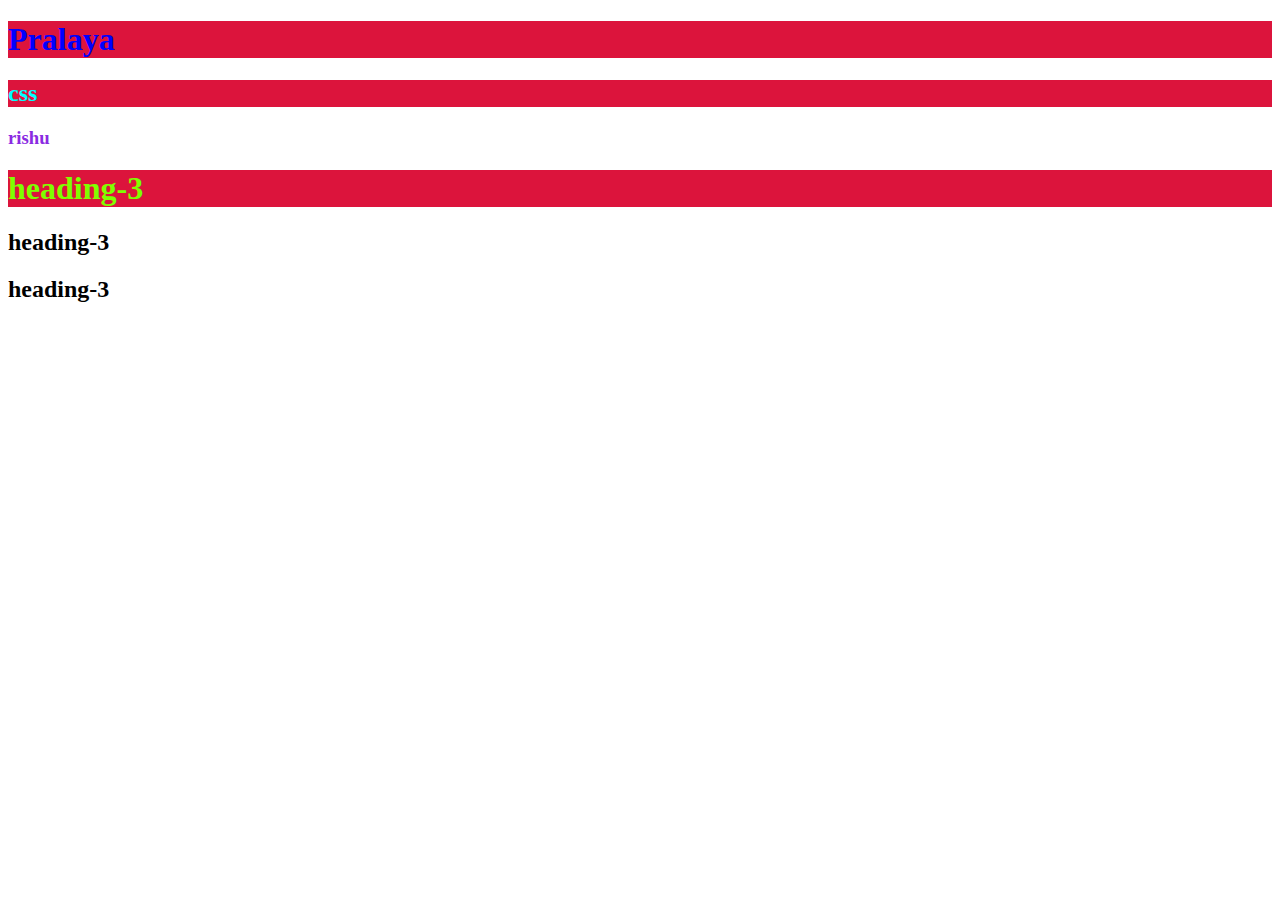
<file: basic.html>
<!DOCTYPE html>
<html lang="en">
<head>
    <meta charset="UTF-8">
    <meta name="viewport" content="width=<>, initial-scale=1.0">
    <title>Document</title>
    <style>
        h1{
            color:brown;
            background-color: crimson;
            
        }
        #heading2{
            color:blueviolet;
        }
        .heading{
            color:aqua;
            background-color: crimson;
        }
        h3{
            color: blueviolet;
        }
        .heading3{
            color:chartreuse;
        }
        .heading2{

        }
    </style>
    <!-- <link rel="stylesheet" href="./style.css"> -->
</head>
<body >
   <h1 style="color:blue">Pralaya</h1>
   <h2 class ="heading" id = "headind2">css</h2> 
   <h3>rishu</h3>
   <h1 class="heading3">heading-3</h1>
   <h2 class="heading2">heading-3</h2>
   <h2 class="heading2">heading-3</h2>
</body>
</html>
</file>
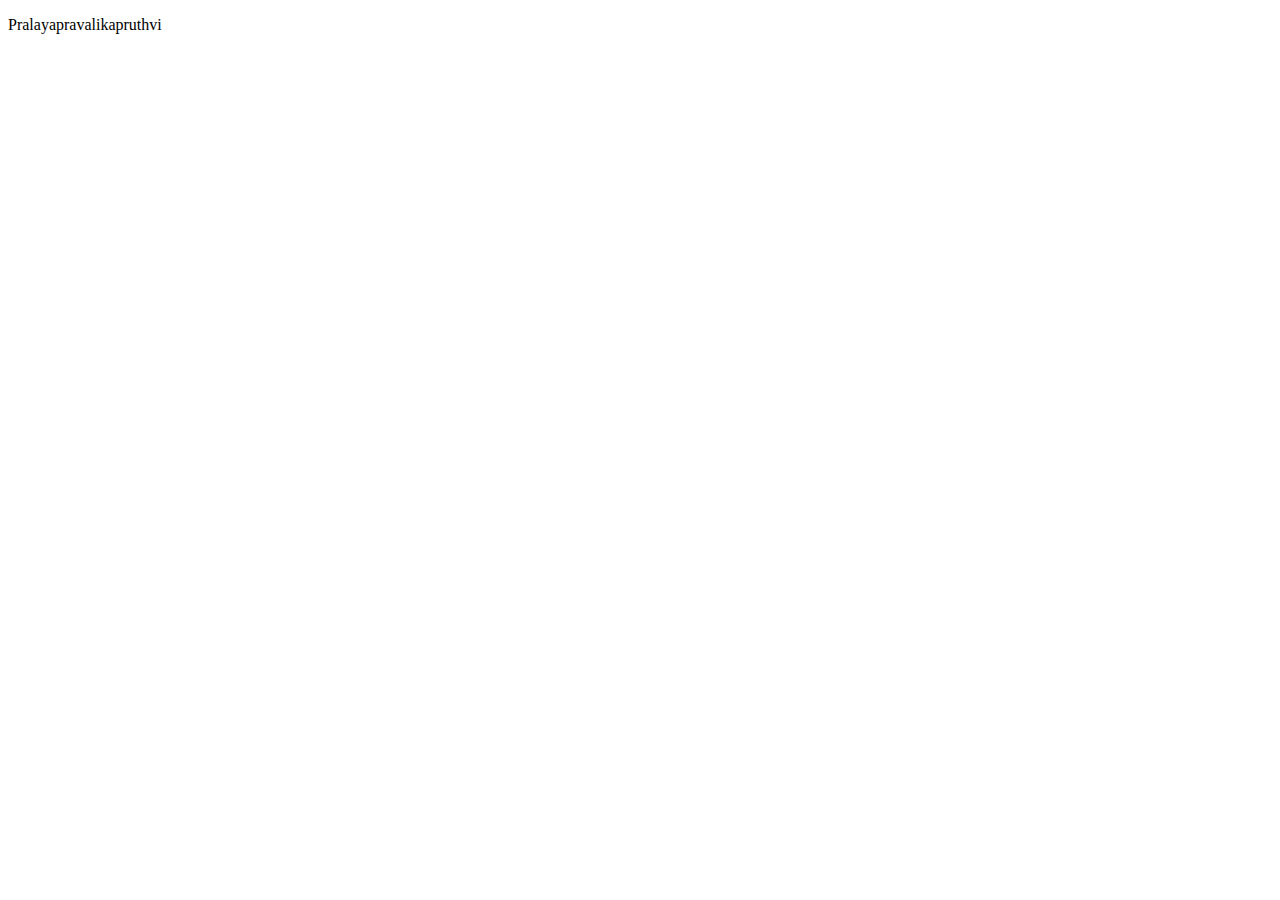
<file: index2.html>
<!DOCTYPE html>
<html lang="en">
<head>
    <meta charset="UTF-8">
    <meta name="viewport" content="width=device-width, initial-scale=1.0">
    <title>Document</title>
</head>
<body>
    <p>Pralayapravalikapruthvi</p>
</body>
</html>
</file>
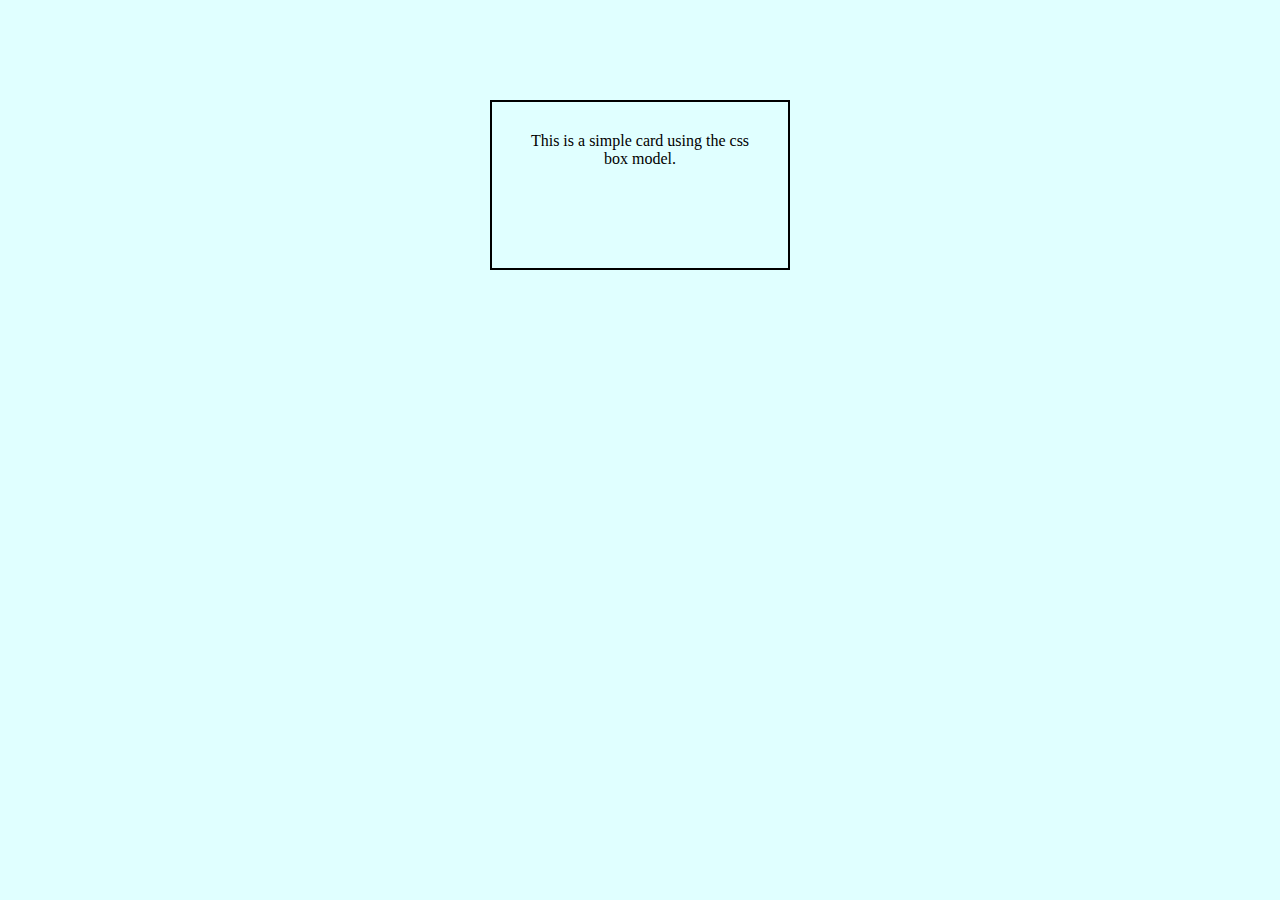
<file: indexbox.html>
<!DOCTYPE html>
<html lang="en">
<head>
    <meta charset="UTF-8">
    <meta name="viewport" content="width=device-width, initial-scale=1.0">
    <title>Document</title>
    <style>
     body{
        background-color:lightcyan;
     }
    </style>
    <link rel="stylesheet" href="./style.css">

</head>
<body>
    <!-- block level element -->
    <center>
        <div class="container">
        This is a simple card using the css box model.
    </center>
        
    </div>
</body>
</html>
</file>
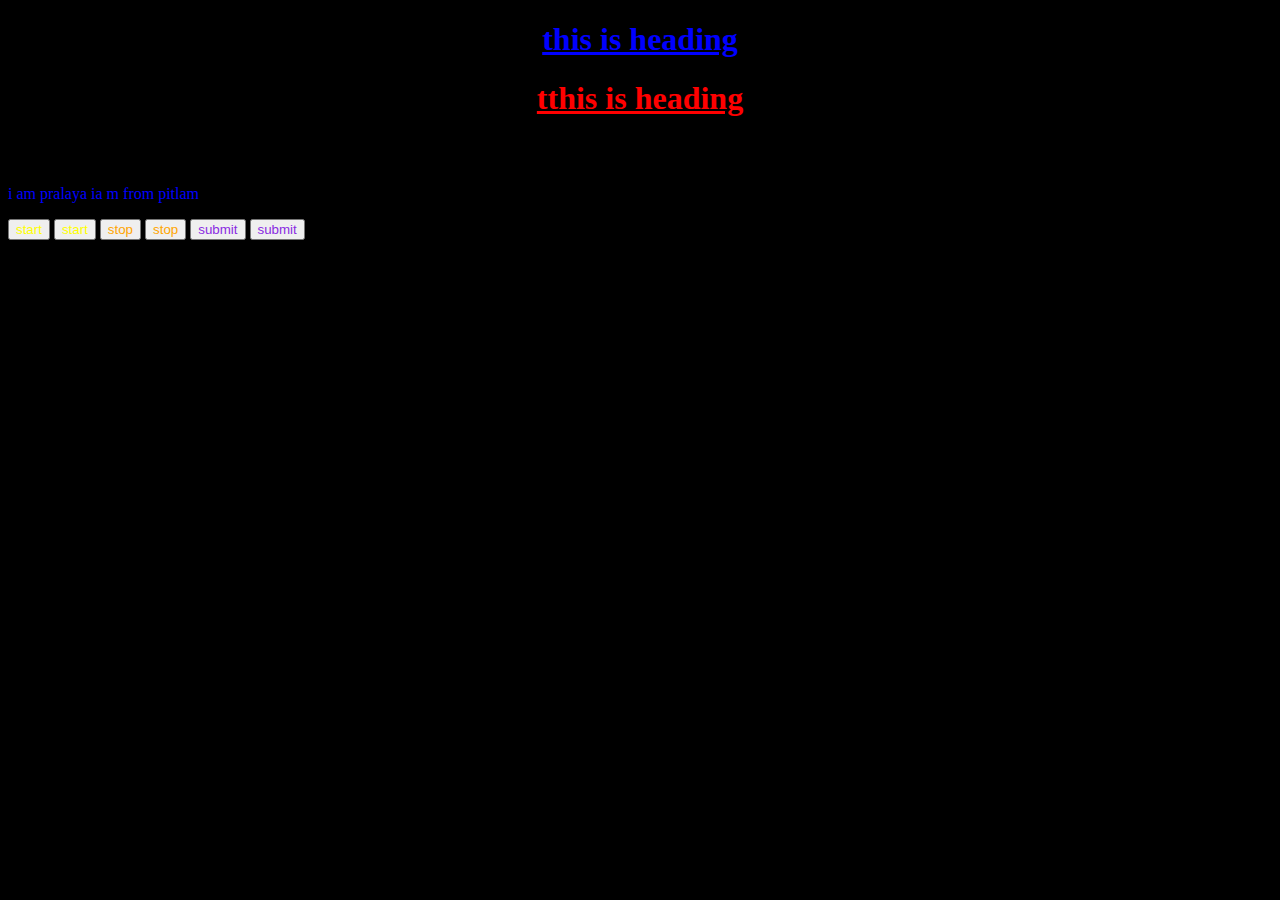
<file: intro.html>
<!DOCTYPE html>
<html lang="en">
<head>
    <meta charset="UTF-8">
    <meta name="viewport" content="width=<device-width>, initial-scale=1.0">
    <title>Document</title>
    <style>

        h1{
            color:red;
        }
        p{
            color:blue;
        }
        body{
            background-color: black;
        }
        .sub{
            color:yellow;
        }
        .st{
            color:orange;
        }
        .sut{
            color:blueviolet;
        }
        h1{
            text-align: center;
        }
        h1{
            text-decoration: underline;
        }

    </style>
</head>
<body>
    <h1 style="color:blue"> this is heading</h1>
    <h1>tthis is heading</h1>
   <h2>tthis is heading</h2>
   <p> i am pralaya ia m from pitlam</p>
   <button class="sub">start</button>
    <button class="sub">start</button>
     <button class="st">stop</button>
      <button class="st">stop</button>
       <button class="sut">submit</button>
        <button class="sut">submit</button>
</body>
</html>
</file>
<file: style.css>
*{
    margin: 0;
    padding: 0;
    box-sizing: border-box;
   
}
.container{
    width:300px;
    height:170Px;
    border:2px solid black;
    border-color:black;
    margin:100px;
    padding:30px ;
}
</file>
